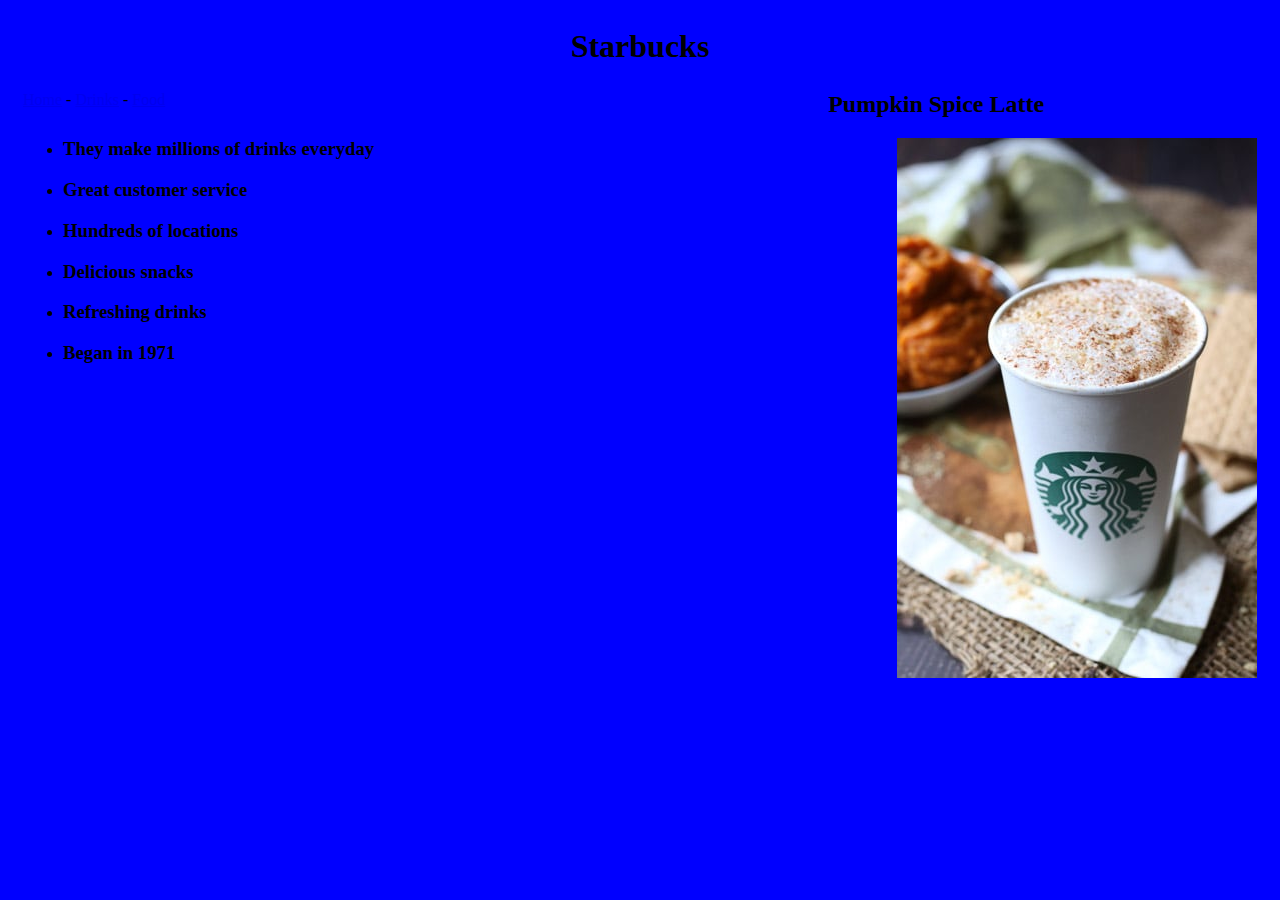
<file: index.html>
<html>
<head>
	<link rel="stylesheet" href="style.css">
	<style type="text/css">
	body {
	background-color: #009BFF;
}
    </style>
<meta http-equiv="Content-Type" content="text/html; charset=utf-8">
</head>
<body>
<h1>Starbucks</h1>
<div class="column1"><a href="index.html">Home</a> - <a href="page2.html">Drinks</a> - <a href="page3.html">Food</a></div>
<div class="column2">
  <div class= "item">
    <h2 style="text-align: center">Pumpkin Spice Latte</h2>
    <p><a href="assets/pumpkin-spice-latte-2-of-3.jpg"><img src="assets/pumpkin-spice-latte-2-of-3.jpg" width="360" height="540" alt=""/></a></p>
  </div>
</div>
<div id="text">
  <ul>
    <li>
      <h3>They make millions of drinks everyday</h3>
    </li>
    <li>
      <h3>Great customer service </h3>
    </li>
    <li>
      <h3>Hundreds of locations</h3>
    </li>
    <li>
      <h3>Delicious snacks</h3>
    </li>
    <li>
      <h3>Refreshing drinks</h3>
    </li>
    <li>
      <h3>Began in 1971</h3>
    </li>
  </ul>
</div>
<h2>&nbsp;</h2>
</body>
</html>
</file>
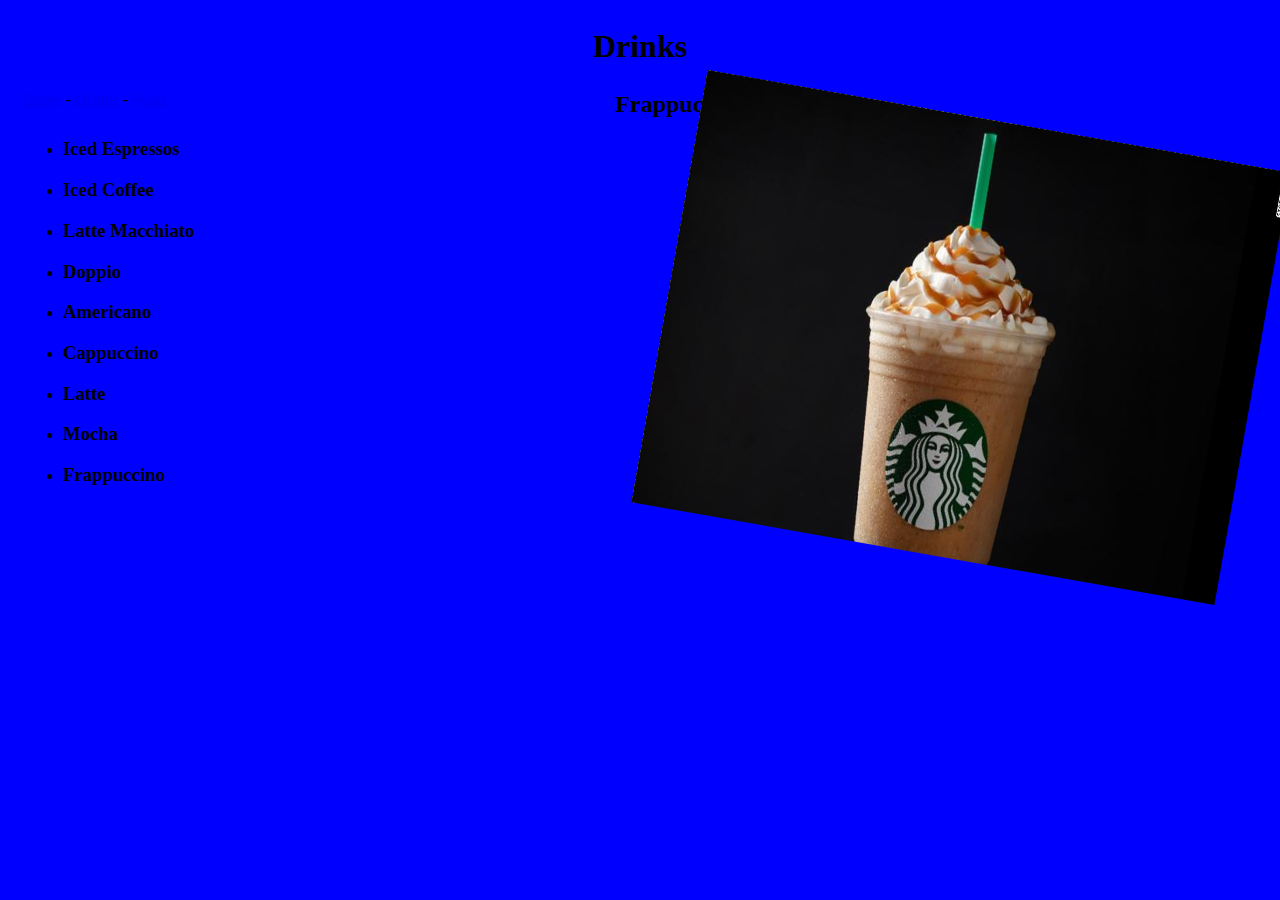
<file: page2.html>
<html>
<head>
	<link rel="stylesheet" href="style.css">
	<style type="text/css">
	body {
	background-color: #009BFF;
}
    </style>
<meta http-equiv="Content-Type" content="text/html; charset=utf-8">
</head>
<body>
<h1>Drinks</h1>
<div class="column1"><a href="index.html">Home</a> - <a href="page2.html">Drinks</a> - <a href="page3.html">Food</a></div>
<div class="column2">
	<div class= "item">
    <h2>Frappuccino!<a href="assets/pic.jpg"><img class="photo" src="assets/pic.jpg" width="780" height="439" alt=""/></a></h2>
  </div>
</div>
<div id="text">
  <ul>
    <li>
      <h3>Iced Espressos</h3>
    </li>
    <li>
      <h3>Iced Coffee</h3>
    </li>
    <li>
      <h3>Latte Macchiato</h3>
    </li>
    <li>
      <h3>Doppio</h3>
    </li>
    <li>
      <h3>Americano</h3>
    </li>
    <li>
      <h3>Cappuccino </h3>
    </li>
    <li>
      <h3>Latte</h3>
    </li>
    <li>
      <h3>Mocha</h3>
    </li>
    <li>
      <h3>Frappuccino</h3>
    </li>
  </ul>
</div>
<h2>&nbsp;</h2>
</body>
</html>
</file>
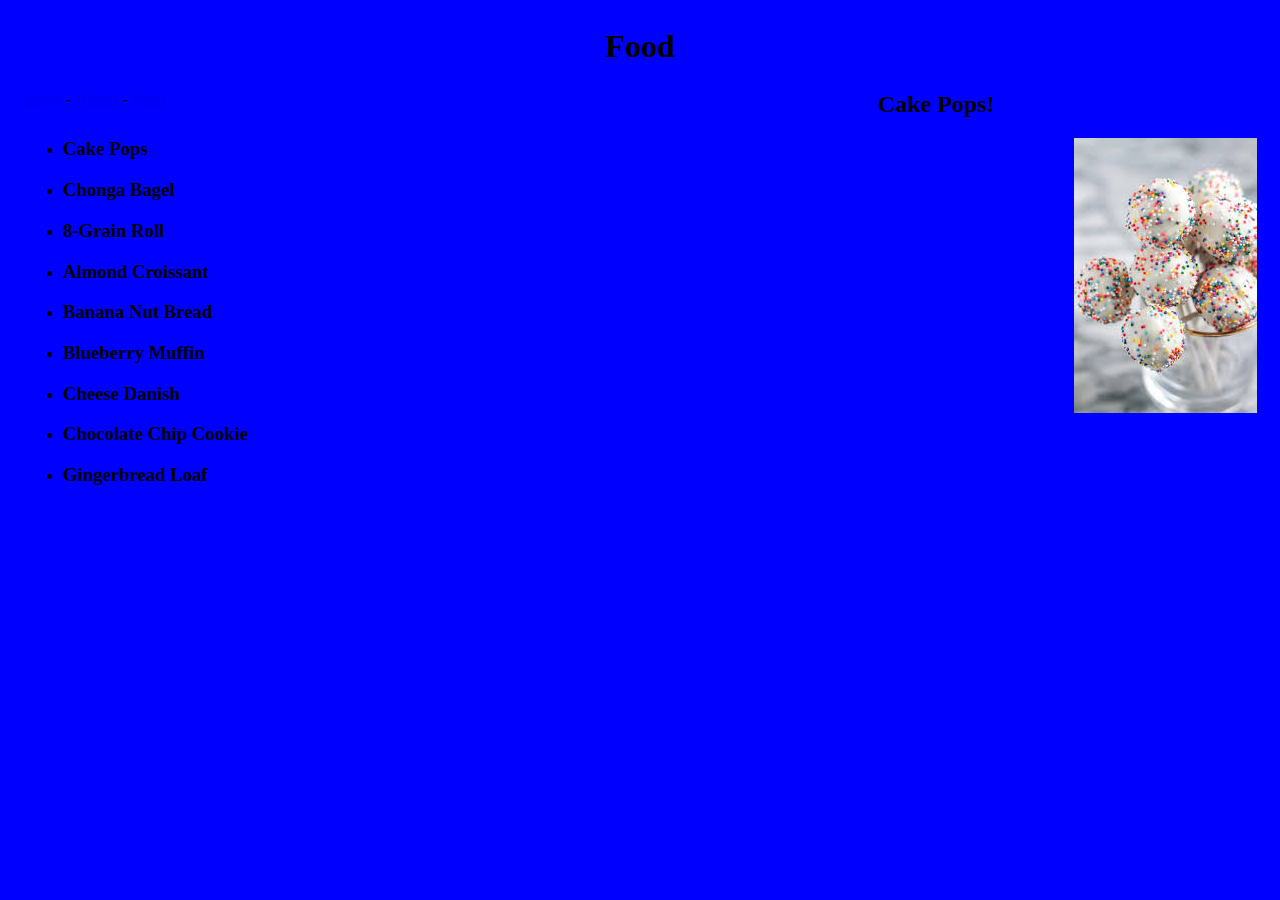
<file: page3.html>
<html>
<head>
	<link rel="stylesheet" href="style.css">
	<style type="text/css">
	body {
	background-color: #009BFF;
}
    </style>
<meta http-equiv="Content-Type" content="text/html; charset=utf-8">
</head>
<body>
<h1>Food</h1>
<div class="column1"><a href="index.html">Home</a> - <a href="page2.html">Drinks</a> - <a href="page3.html">Food</a></div>
<div class="column2">
	<div class= "item">
    <h2 style="text-align: center">Cake Pops!</h2>
    <p><a href="assets/cake pop.jpg"><img src="assets/cake pop.jpg" width="183" height="275" alt=""/></a></p>
	</div>
</div>
<div id="text">
  <ul>
    <li>
      <h3>Cake Pops</h3>
    </li>
    <li>
      <h3>Chonga Bagel</h3>
    </li>
    <li>
      <h3>8-Grain Roll</h3>
    </li>
    <li>
      <h3>Almond Croissant</h3>
    </li>
    <li>
      <h3>Banana Nut Bread</h3>
    </li>
    <li>
      <h3>Blueberry Muffin</h3>
    </li>
    <li>
      <h3>Cheese Danish</h3>
    </li>
    <li>
      <h3>Chocolate Chip Cookie</h3>
    </li>
    <li>
      <h3>Gingerbread Loaf</h3>
    </li>
  </ul>
</div>
<h2>&nbsp;</h2>
</body>
</html>
</file>
<file: style.css>
h1{ 
    text-align: center;
    color: black;
    backgroud: teal;
    padding: 5px;
  }
  body {
    background: linear-gradient(to bottom right, blue);
    padding: 15px;
    font-family: Verdana;
.column1 {
}
.column1 {
	width: 48%;
	float: left;
}
.photo {
	width: 48%;
	float: right;
	max-width: 100%;
	-webkit-box-shadow: inset 4px 4px 4px #939393;
	box-shadow: inset 4px 4px 4px #939393;
	transform: rotate(10deg);
	text-shadow: 0px 0px #008080;
}
.photo img {
	max-width: 100%;
	float: right;
	border-width: medium;
	border-left-color: #008080;
	border-right-color: #008080;
	border-top-color: #008080;
}
.item p img {
	float: right;
}
</file>
